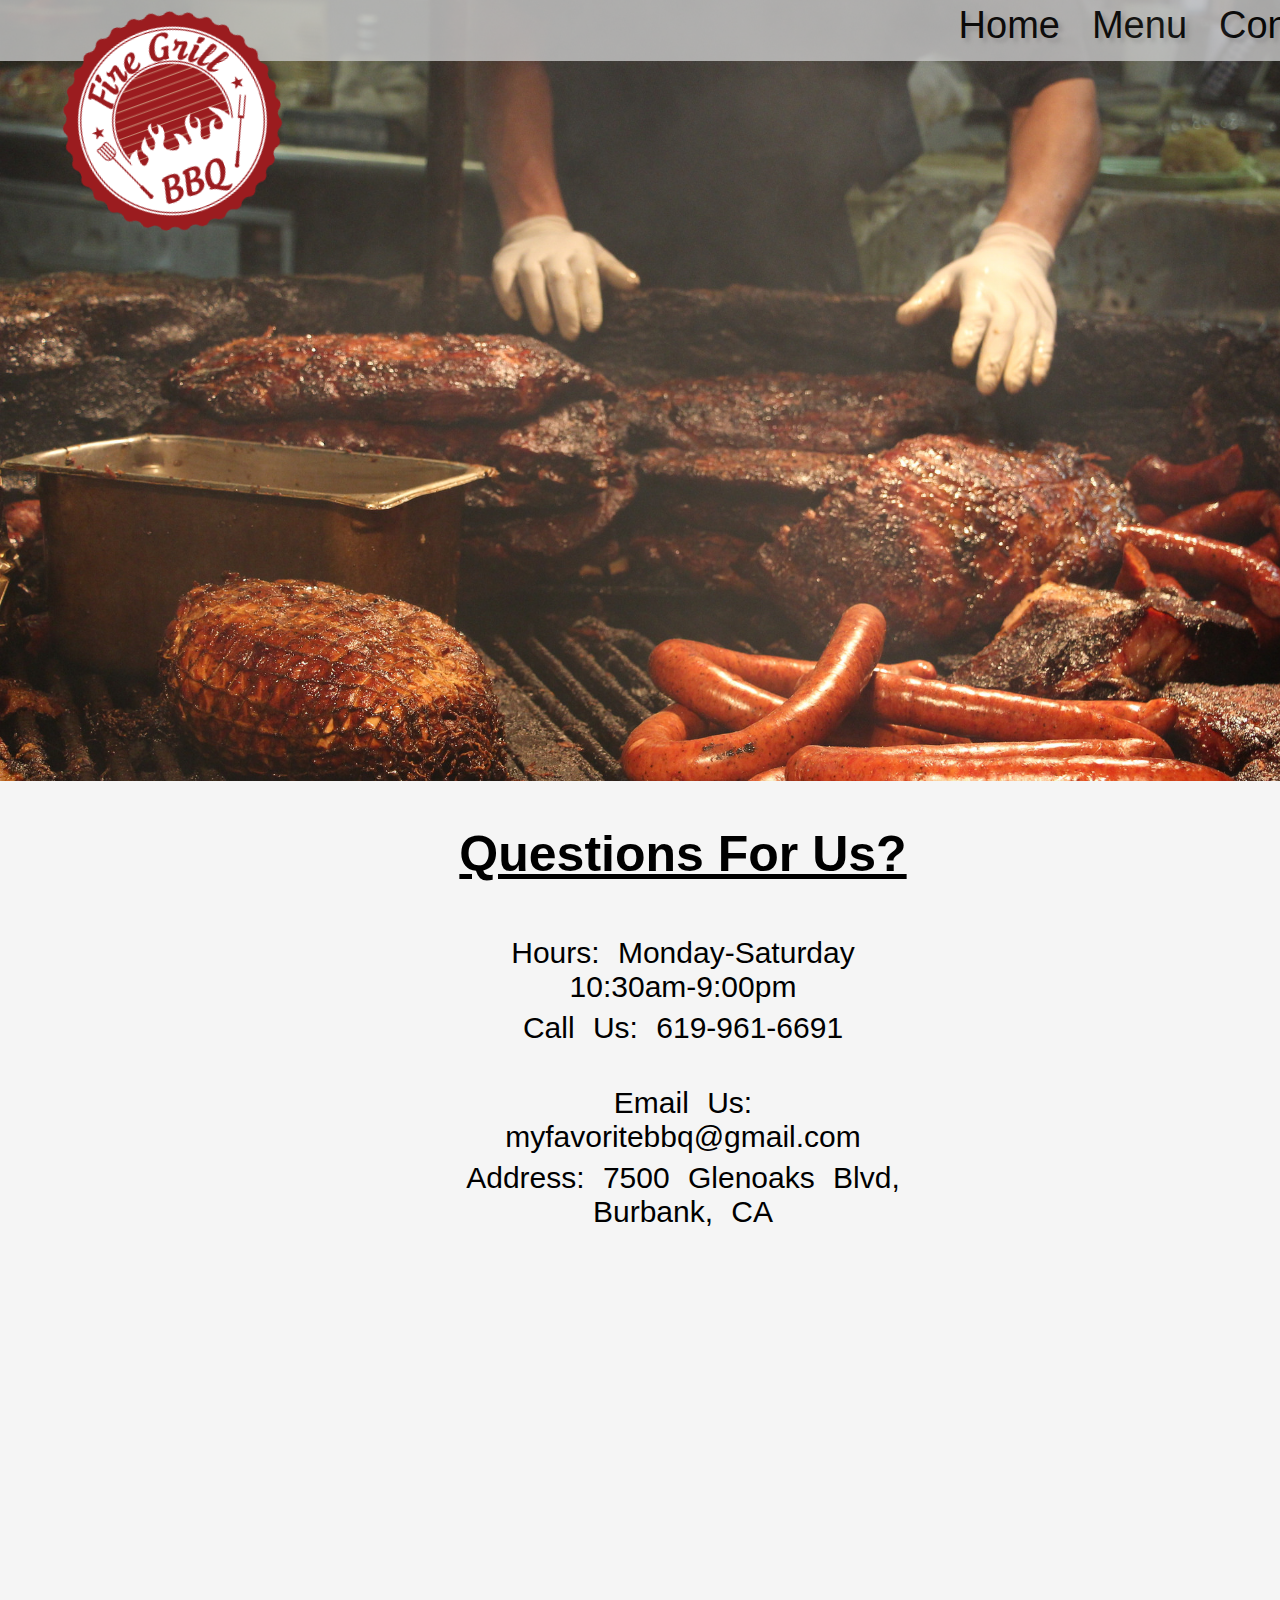
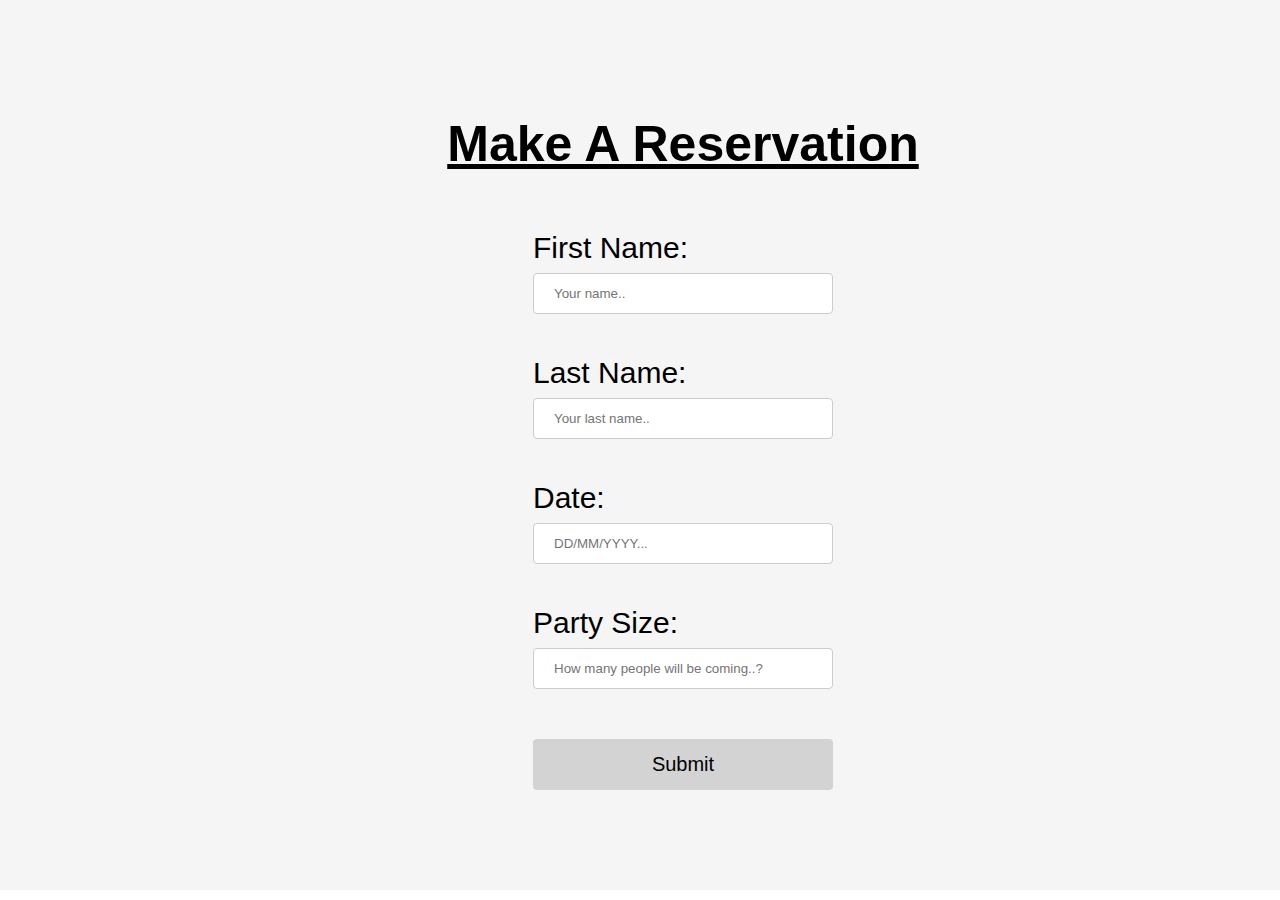
<file: contact.html>
<!DOCTYPE html>
<html lang="en">

<head>
    <meta charset="UTF-8">
    <title>Fire Grill BBQ</title>
    <link rel="stylesheet" type="text/css" href="style.css">
    <link href="http://allfont.net/allfont.css?fonts=agency-fb" rel="stylesheet" type="text/css" />
    <link href="http://allfont.net/allfont.css?fonts=agency-fb-bold" rel="stylesheet" type="text/css" />
</head>

<body>
    <div id="backgroundDivContact">
        <ul>
            <li><a href="contact.html">Contact</a></li>
            <li><a href="menu.html">Menu</a></li>
            <li><a href="index.html">Home</a></li>
        </ul>

        <div id="bigImageContact">
            <div id="logoVContact">
                <img src="picture14113681086776.png" id="logoPic">
            </div>
            <div id="centerTextContact">
                <h1 class="biggerText">Questions For Us?</h1>
                <div id="aboutContact" class="otherTextContact">Hours: Monday-Saturday 10:30am-9:00pm</div>
                <div id="aboutContact" class="otherTextContact">Call Us: 619-961-6691</div>
                <div id="aboutContact" class="otherTextContact">Email Us: myfavoritebbq@gmail.com</div>
                <div id="aboutContact" class="otherTextContact">Address: 7500 Glenoaks Blvd, Burbank, CA</div>

            </div>
        </div>
        <div id="bigImageMap"></div>
        <h1 class="biggerText">Make A Reservation</h1>
        <div id="contactDivs">
            <a class="otherTextContact">First Name:</a><br>
            <input type="text" name="firstname" placeholder="Your name..">

        </div>
        <div id="contactDivs"><a class="otherTextContact">Last Name:</a><br>
            <input type="text" name="lastname" placeholder="Your last name..">
        </div>
        <div id="contactDivs"><a class="otherTextContact">Date:</a><br>
            <input type="text" name="timeDate" placeholder="DD/MM/YYYY...">
        </div>
        <div id="contactDivs"><a class="otherTextContact">Party Size:</a><br>
            <input type="text" name="partySize" placeholder="How many people will be coming..?">
        </div>
        <div id="contactDivsSubmit"><input type="submit" value="Submit"></div>
    </div>

</body>

</html>
</file>
<file: style.css>
#backgroundDiv {
    width: 1366px;
    height: 2000px;
    background-color: whitesmoke;
    margin-left: auto;
    margin-right: auto;
    margin-bottom: auto;
}

#backgroundDivContact {
    width: 1366px;
    height: 2500px;
    background-color: whitesmoke;
    margin-left: auto;
    margin-right: auto;
    margin-bottom: auto;
}



#backgroundDivMenu {
    width: 1366px;
    height: 2400px;
    background-color: whitesmoke;
    margin-left: auto;
    margin-right: auto;

}

#logo {
    width: 400px;
    height: 150px;
    background-color: transparent;
    padding-top: 10px;
    margin-top: -30px;
    padding-left: 10px;
    z-index: 2;
    position: relative;

}

#logoVMenu {
    width: 400px;
    height: 150px;
    background-color: transparent;
    padding-top: 10px;
    margin-top: -80px;
    padding-left: 10px;
    z-index: 2;
    position: relative;
}

#logoVContact {
    width: 400px;
    height: 150px;
    background-color: transparent;
    padding-top: 10px;
    margin-top: -80px;
    padding-left: 10px;
    z-index: 2;
    position: relative;
}


#logoPic {
    transform: rotate(-20deg);
    width: auto;
    margin-top: auto;
    height: auto;
}

#contactDivs {
    width: 700px;
    height: 100px;
    background-color: transparent;
    margin-left: auto;
    margin-top: 25px;
    margin-right: auto;
    padding-left: 200px;
    padding-top: 25px;
    padding-bottom: auto;
}

#contactDivsSubmit {
    width: 700px;
    height: 100px;
    background-color: transparent;
    margin-left: auto;
    margin-top: 25px;
    margin-right: auto;
    padding-left: 200px;
    padding-top: 25px;
    padding-bottom: auto;
}

input[type=text] {
    width: 60%;
    padding: 12px 20px;
    margin: 8px 0;
    display: inline-block;
    border: 1px solid #ccc;
    border-radius: 4px;
    box-sizing: border-box;
}

input[type=submit] {
    width: 60%;
    background-color: lightgray;
    color: black;
    padding: 14px 20px;
    margin: 8px 0;
    border: none;
    border-radius: 4px;
    font-family: 'Agency FB', arial;
    font-size: 20px;
    cursor: pointer;
}

input[type=submit]:hover {
    background-color: gray;
}

/*body {
        font-family: 'Agency FB', arial;
        font-size: 48px;
        text-shadow: 4px 4px 4px #aaa;
word-wrap: break-word;
body {
        font-family: 'Agency FB Bold', arial;
        font-size: 48px;
        text-shadow: 4px 4px 4px #aaa;
      }
      }*/
#bigImage {
    height: 800px;
    width: 1366px;
    margin-top: -80px;
    background-image: url("bbqPlate.jpg");
    background-size: contain;
    background-repeat: no-repeat;


}

#bigImageContact {
    height: 800px;
    width: 1366px;
    margin-top: -80px;
    background-image: url("16687753657_a8f9b29de3_k.jpg");

    background-size: cover;
    background-repeat: no-repeat;


}

#bigImageMap {
    height: 400px;
    width: 1366px;
    margin-top: 500px;
    margin-left: auto;
    margin-right: auto;
    background-color: transparent;
    background-repeat: no-repeat;
    background-image: url('https://www.jambase.com/wp-content/uploads/staticmaps/t/63570-taste-of-chicago/taste-of-chicago-map-large.png');
    background-size: cover;
}

#menuImage {
    background-color: transparent;
    height: 200px;
    width: 200px;
    margin-right: auto;
    margin-left: 70px;
    margin-top: -100px;
    border-radius: 50%;
}

#menuImageRight {
    background-color: transparent;
    height: 200px;
    width: 200px;
    margin-right: 450px;
    margin-left: auto;
    border-radius: 50%;
    margin-top: -200px;
}

#rightText {
    background-color: transparent;
    height: 100px;
    width: 250px;
    margin-left: auto;
    margin-right: 170px;
    margin-top: -20px;
    position: relative;
    top: -205px;
    text-align: left;
    word-wrap: break-word;
    font-family: 'Agency FB', arial;
    text-decoration: none;
    word-wrap: break-word;
    font-size: 25px;
    padding-left: 20px;

}

#leftText {
    background-color: transparent;
    height: 100px;
    width: 250px;
    margin-left: 295px;
    margin-right: auto;
    margin-top: -20px;
    position: relative;
    top: -125px;
    text-align: left;
    word-wrap: break-word;
    font-family: 'Agency FB', arial;
    text-decoration: none;
    word-wrap: break-word;
    font-size: 25px;
    padding-left: 20px;

}

.menuImage1 {
    background-image: url("https://3emsiq36oenj2cmlhdjc290x-wpengine.netdna-ssl.com/wp-content/uploads/2017/01/smoke-shop.jpg");
    background-size: cover;
    background-repeat: no-repeat;
    width: auto;
    height: 100%;
    display: block;
    position: relative;
    border-radius: 50%;
    background-position: center center;
}

.menuImage2 {
    background-image: url("http://truebarbecue.com/uploads/2016/11/Reds-Takeeateasy-396.jpg");
    background-size: cover;
    background-repeat: no-repeat;
    width: auto;
    height: 100%;
    display: block;
    position: relative;
    border-radius: 50%;
    background-position: center center;
}

.menuImage3 {
    background-image: url("http://www.rivercityweekend.com/wp-content/uploads/2018/11/5701679706001_5966576843001_5966572120001-vs.jpg");
    background-size: cover;
    background-repeat: no-repeat;
    width: auto;
    height: 100%;
    display: block;
    position: relative;
    border-radius: 50%;
    background-position: center center;
}

.menuImage4 {
    background-image: url("https://media2.fdncms.com/clevescene/imager/u/original/16929204/maxresdefault.jpg");
    background-size: cover;
    background-repeat: no-repeat;
    width: auto;
    height: 100%;
    display: block;
    position: relative;
    border-radius: 50%;
    background-position: center center;
}

.menuImage5 {
    background-image: url("https://stories.yeti.com/sites/default/files/carousel/helens-bbq-gallery-0017-1280x720.jpg");
    background-size: cover;
    background-repeat: no-repeat;
    width: auto;
    height: 100%;
    display: block;
    position: relative;
    border-radius: 50%;
    background-position: center center;
}

.menuImageRight1 {
    background-image: url("https://i.ytimg.com/vi/jtT0I0eNocI/maxresdefault.jpg");
    background-size: cover;
    background-repeat: no-repeat;
    width: auto;
    height: 100%;
    display: block;
    position: relative;
    border-radius: 50%;
    background-position: center center;
}

.menuImageRight2 {
    background-image: url("https://cf-images.us-east-1.prod.boltdns.net/v1/static/1033249144001/2bca776b-cd4e-4f43-a801-04480c339552/0154cefa-3250-4977-ab4b-70dc1f153aff/1280x720/match/image.jpg");
    background-size: cover;
    background-repeat: no-repeat;
    width: auto;
    height: 100%;
    display: block;
    position: relative;
    border-radius: 50%;
    background-position: center center;
}

.menuImageRight3 {
    background-image: url("https://gac.sndimg.com/content/dam/images/gac/fullset/2015/4/24/1/MVI_0164.jpeg.rend.hgtvcom.1280.720.suffix/1429897429703.jpeg");
    background-size: cover;
    background-repeat: no-repeat;
    width: auto;
    height: 100%;
    display: block;
    position: relative;
    border-radius: 50%;
    background-position: center center;
}

.menuImageRight4 {
    background-image: url("https://timeincsecure-a.akamaihd.net/rtmp_uds/474428695/201404/750/474428695_3418340257001_perfect-buttermilk-biscuits.jpg?pubId=429048911&videoId=3703528867001");
    background-size: cover;
    background-repeat: no-repeat;
    width: auto;
    height: 100%;
    display: block;
    position: relative;
    border-radius: 50%;
    background-position: center center;
}

.menuImageRight5 {
    background-image: url("https://howtofeedaloon.com/wp-content/uploads/2015/06/bbq-shrimp-twitter.jpg");
    background-size: cover;
    background-repeat: no-repeat;
    width: auto;
    height: 100%;
    display: block;
    position: relative;
    border-radius: 50%;
    background-position: center center;
}

/*#bigImagePic {
    background-image: url("bbqPlate.jpg");
    background-size: contain;
    background-repeat: no-repeat;
    height: 100%;
    width: 1366px;
}*/
#centerText {
    background-color: transparent;
    height: 150px;
    margin-top: 650px;
    margin-left: auto;
    margin-right: auto;
    width: 500px;
    text-align: center;
    padding-top: 10px;
    /*font-size: 18px;
    word-wrap: break-word;
    font-family: 'Agency FB Bold', arial;
    text-decoration: underline;*/
}

#centerTextMenu {
    background-color: transparent;
    height: 150px;
    margin-top: 50px;
    margin-left: auto;
    margin-right: auto;
    width: 500px;
    text-align: center;
    padding-top: 10px;
    margin-bottom: 100px;
}

#centerTextContact {
    background-color: transparent;
    height: 150px;
    margin-top: 650px;
    margin-left: auto;
    margin-right: auto;
    width: 500px;
    text-align: center;
    padding-top: 10px;
    margin-bottom: 100px;
}

#aboutUs {
    background-color: transparent;
    height: 250px;
    width: 900px;
    margin-left: auto;
    margin-right: auto;
    padding-left: 20px;
    padding-right: 20px;
    padding-top: 10px;
    word-spacing: 10px;
}

#aboutContact {
    background-color: transparent;
    height: 75px;
    width: 500px;
    margin-left: auto;
    margin-right: auto;
    padding-left: 20px;
    padding-right: 20px;
    padding-top: 20px;
    word-spacing: 10px;
}

#insideImage {
    width: 855px;
    height: 60%;

    margin-left: auto;
    margin-right: auto;
    background-image: url("insideBBQ.jpg");
    background-size: cover;
    background-repeat: no-repeat;
}

.slideWidth {
    width: 100%;
    height: 60%;
}

.bigText {
    text-align: center;
    word-wrap: break-word;
    font-family: 'Agency FB Bold', arial;
    text-decoration: underline;
    word-wrap: break-word;

}

.biggerText {
    text-align: center;
    word-wrap: break-word;
    font-family: 'Agency FB Bold', arial;
    text-decoration: underline;
    word-wrap: break-word;
    font-size: 50px;

}

.otherText {
    text-align: center;
    word-wrap: break-word;
    font-family: 'Agency FB', arial;
    text-decoration: none;
    word-wrap: break-word;
    font-size: 20px;
}

.otherTextContact {
    text-align: center;
    word-wrap: break-word;
    font-family: 'Agency FB', arial;
    text-decoration: none;
    word-wrap: break-word;
    font-size: 30px;
}




ul {
    list-style-type: none;
    margin: -10px;
    padding: 0;
    margin-left: auto;
    margin-right: auto;
    overflow: hidden;
    position: relative;
    z-index: 1;
    background-color: rgb(201, 201, 201);
    opacity: 0.8;
}

li {
    font-family: 'Agency FB', arial;
    font-size: 38px;
    text-shadow: 4px 4px 4px #aaa;
    float: right;
}

li a {
    display: block;
    color: black;
    text-align: center;
    padding: 14px 16px;
    text-decoration: none;
}

li a:hover:not(.active) {
    background-color: rgb(255, 255, 255);
}

.active {
    background-color: #4CAF50;
}

.hr {
    width: 75%;
    opacity: .3;
    border-color: black;
    margin-top: 50px;
    margin-bottom: 50px;

}

.hr2 {
    width: 75%;
    opacity: .3;
    border-color: black;
    margin-top: 100px;
    border-width: .5px;

}

/*Slide Show Stuff Below*/
* {
    box-sizing: border-box
}

body {
    font-family: Verdana, sans-serif;
    margin: 0
}

.mySlides {
    display: none
}

img {
    vertical-align: middle;
}

/* Slideshow container */
.slideshow-container {
    max-width: 1366px;
    margin-top: -135px;

    position: relative;
    margin-left: auto;
    margin-right: auto;

}

/* Next & previous buttons */
.prev,
.next {
    cursor: pointer;
    position: absolute;
    top: 50%;
    width: auto;
    padding: 16px;
    margin-top: -22px;
    color: white;
    font-weight: bold;
    font-size: 18px;
    transition: 0.6s ease;
    border-radius: 0 3px 3px 0;
    user-select: none;
}

/* Position the "next button" to the right */
.next {
    right: 0;
    border-radius: 3px 0 0 3px;
}

/* On hover, add a black background color with a little bit see-through */
.prev:hover,
.next:hover {
    background-color: rgba(0, 0, 0, 0.8);
}

/* Caption text */
.text {
    color: #f2f2f2;
    font-size: 15px;
    padding: 8px 12px;
    position: absolute;
    bottom: 8px;
    width: 100%;
    text-align: center;
}

/* Number text (1/3 etc) */
.numbertext {
    color: #f2f2f2;
    font-size: 12px;
    padding: 8px 12px;
    position: absolute;
    top: 0;
}

/* The dots/bullets/indicators */
.dot {
    cursor: pointer;
    height: 15px;
    width: 15px;
    margin: 0 2px;
    background-color: #bbb;
    border-radius: 50%;
    display: inline-block;
    transition: background-color 0.6s ease;
}

.active,
.dot:hover {
    background-color: #717171;
}

/* Fading animation */
.fade {
    -webkit-animation-name: fade;
    -webkit-animation-duration: 4s;
    animation-name: fade;
    animation-duration: 4s;
}

@-webkit-keyframes fade {
    from {
        opacity: .7
    }

    to {
        opacity: 1
    }
}

@keyframes fade {
    from {
        opacity: .7
    }

    to {
        opacity: 1
    }
}

/* On smaller screens, decrease text size */
@media only screen and (max-width: 300px) {

    .prev,
    .next,
    .text {
        font-size: 11px
    }
}
</file>
